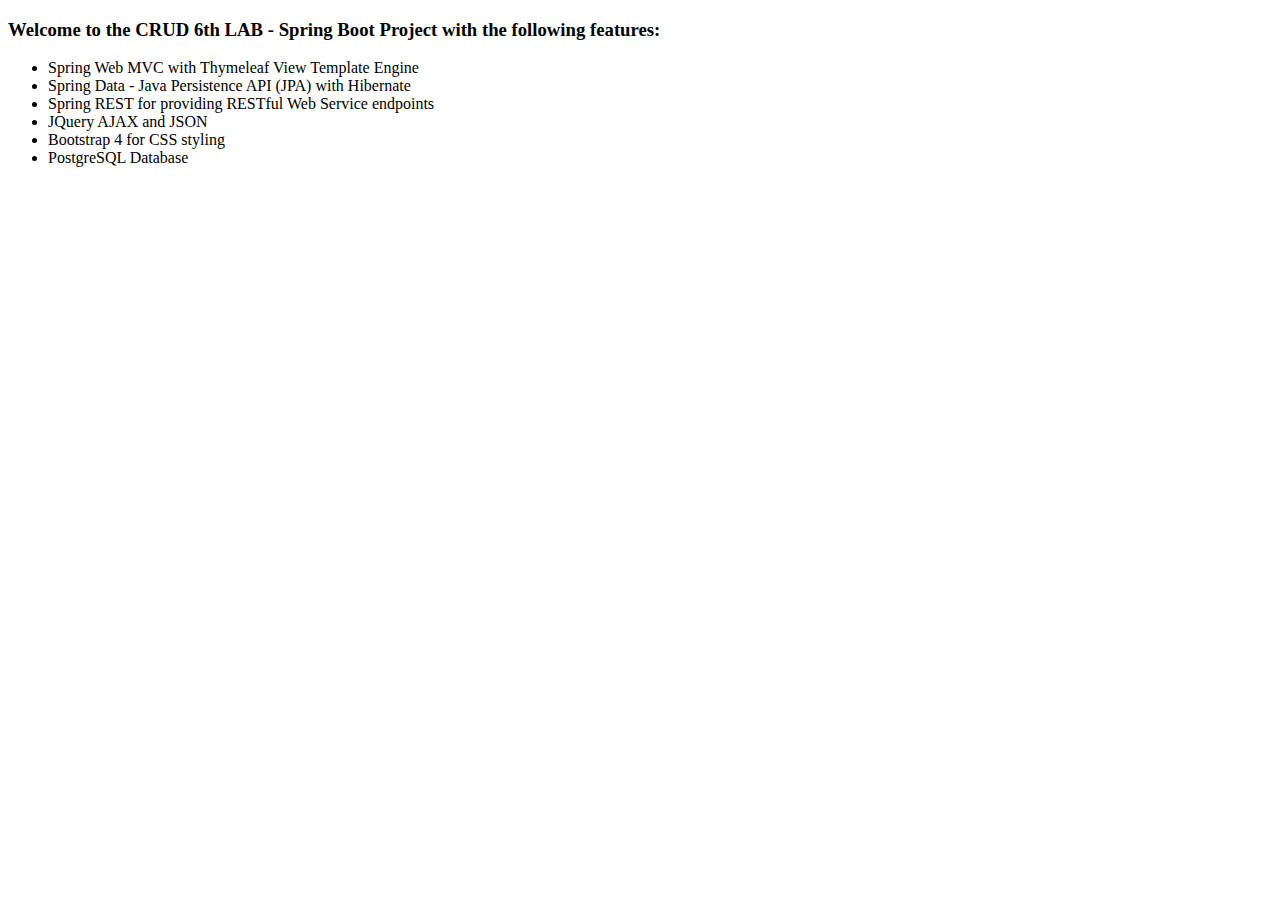
<file: src/main/resources/templates/index.html>
<!DOCTYPE html>
<html lang="en" xmlns:th="http://www.thymeleaf.org" xmlns:layout="http://www.ultraq.net.nz/thymeleaf/layout"
      layout:decorate="~{masterlayout}">
<head>
    <link rel="stylesheet" type="text/css" th:href="@{/css/homepage/index.css}" />
    <title>CRUDLAB - Spring Boot Project for a lab's assignment of CS425-SWE Course at MUM of August block of 2018</title>
</head>
<body>
<th:block layout:fragment="content">
    <h3>Welcome to the CRUD 6th LAB - Spring Boot Project with the following features:</h3>
    <ul>
        <li>Spring Web MVC with Thymeleaf View Template Engine</li>
        <li>Spring Data - Java Persistence API (JPA) with Hibernate</li>
        <li>Spring REST for providing RESTful Web Service endpoints</li>
        <li>JQuery AJAX and JSON</li>
        <li>Bootstrap 4 for CSS styling</li>
        <li>PostgreSQL Database</li>
    </ul>
</th:block>

<th:block layout:fragment="footer"></th:block>

</body>
</html>
</file>
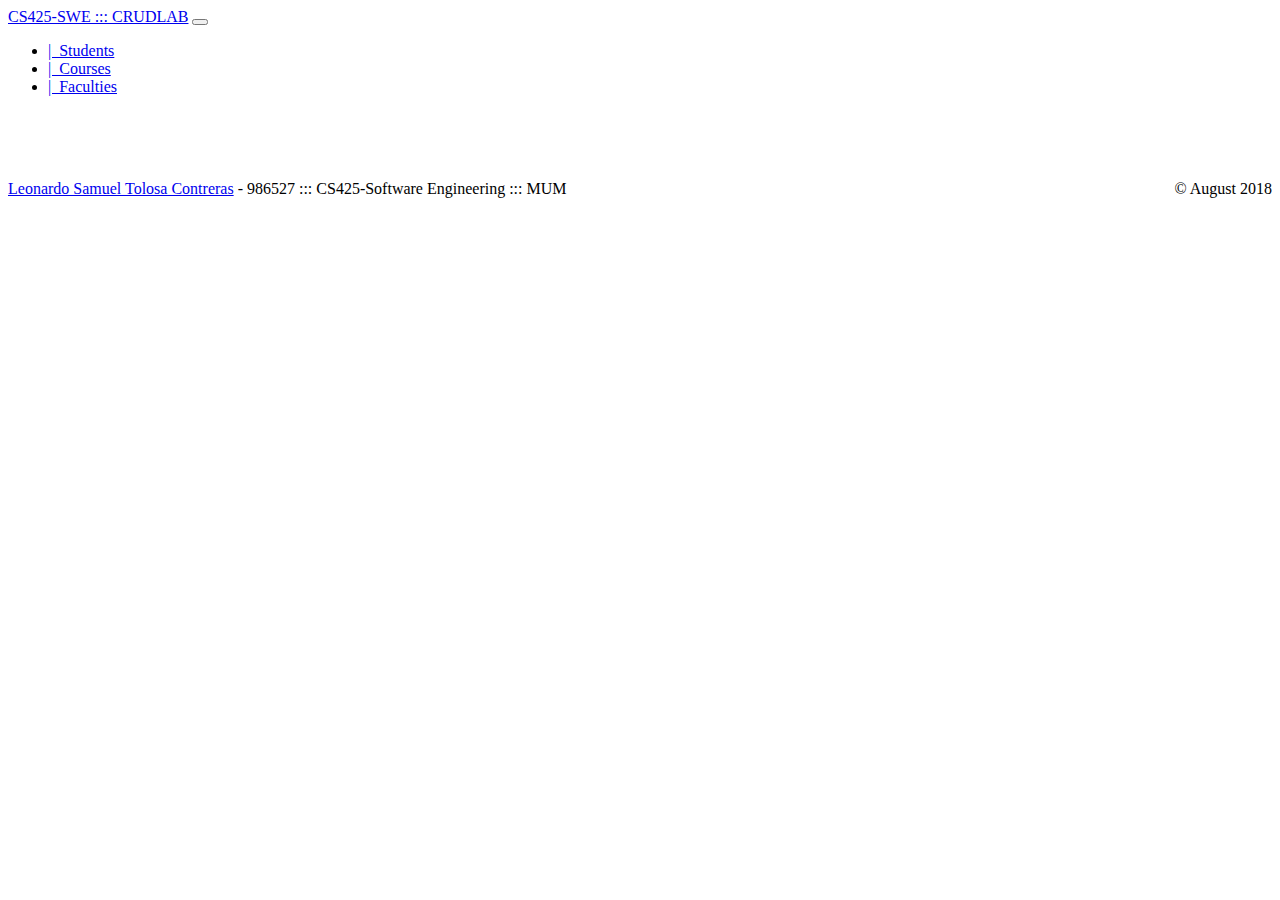
<file: src/main/resources/templates/masterlayout.html>
<!DOCTYPE html>
<html xmlns:th="http://www.thymeleaf.org"
      xmlns:layout="http://www.ultraq.net.nz/thymeleaf/layout">
<head>
    <meta charset="UTF-8">
    <meta name="viewport" content="width=device-width, initial-scale=1.0">
    <meta http-equiv="X-UA-Compatible" content="ie=edge">
    <meta name="description" content="CRUDLAB for lab's assignment of CS425-SWE Course at MUM">
    <meta name="author" content="Leonardo Samuel Tolosa Contreras">

    <link rel="icon" href="favicon.ico">

    <link rel="stylesheet" th:href="@{/css/bootstrap/bootstrap.css}" type="text/css"/>
    <link rel="stylesheet" th:href="@{/css/bootstrap/bootstrap-grid.css}" type="text/css"/>
    <link rel="stylesheet" th:href="@{/css/bootstrap/bootstrap-reboot.css}" type="text/css"/>
    <link rel="stylesheet" type="text/css" th:href="@{/css/masterlayout.css}"/>

</head>
<body>
<nav class="navbar navbar-expand-md navbar-dark bg-dark fixed-top">
    <a class="navbar-brand" href="/crudlab/home">CS425-SWE ::: CRUDLAB</a>
    <button class="navbar-toggler" type="button" data-toggle="collapse" data-target="#navbarsExampleDefault"
            aria-controls="navbarsExampleDefault" aria-expanded="false" aria-label="Toggle navigation">
        <span class="navbar-toggler-icon"></span>
    </button>

    <div class="collapse navbar-collapse" id="navbarsExampleDefault">
        <ul class="navbar-nav mr-auto">

            <li class="nav-item">
                <a class="nav-link" href="/crudlab/students">|&nbsp; Students</a>
            </li>

            <li class="nav-item">
                <a class="nav-link" href="/crudlab/courses">|&nbsp; Courses</a>
            </li>

            <li class="nav-item">
                <a class="nav-link" href="/crudlab/faculties">|&nbsp; Faculties</a>
            </li>
        </ul>

       <!-- <form class="form-inline my-2 my-lg-0">
            <input class="form-control mr-sm-2" type="text" placeholder="Search" aria-label="Search">
            <button class="btn btn-outline-success my-2 my-sm-0" type="submit">Search</button>
        </form>-->

    </div>

</nav>
<p>&nbsp;</p>
<p>&nbsp;</p>
<div class="container">
    <!--Thymeleaf placeholder for the page Content-->
    <th:block layout:fragment="content"></th:block>
    <!--End placeholder-->
</div>

<!--Thymeleaf placeholder for additional footer content-->
<th:block layout:fragment="footer"></th:block>
<!--End placeholder-->
<footer class="footer">
    <div class="container">
        <span class="text-muted"><a href="https://github.com/leonardo1227" title="Leonardo's Github Profile">Leonardo Samuel Tolosa Contreras</a> - 986527 ::: CS425-Software Engineering ::: MUM</span><span
            style="float:right;" class="text-muted">&copy August 2018</span>
    </div>
</footer>

<!-- Bootstrap core JavaScript
================================================== -->
<!-- Placed at the end of the document so the pages load faster -->
    <script th:src="@{/js/jquery/jquery-3.3.1.min.js}" type="text/javascript"></script>
    <script th:src="@{/js/bootstrap/bootstrap.js}" type="text/javascript"></script>
    <script th:src="@{/js/bootstrap/bootstrap.bundle.js}" type="text/javascript"></script>
    <script th:src="@{/js/popper.min.js}" type="text/javascript"></script>
</body>
</html>
</file>
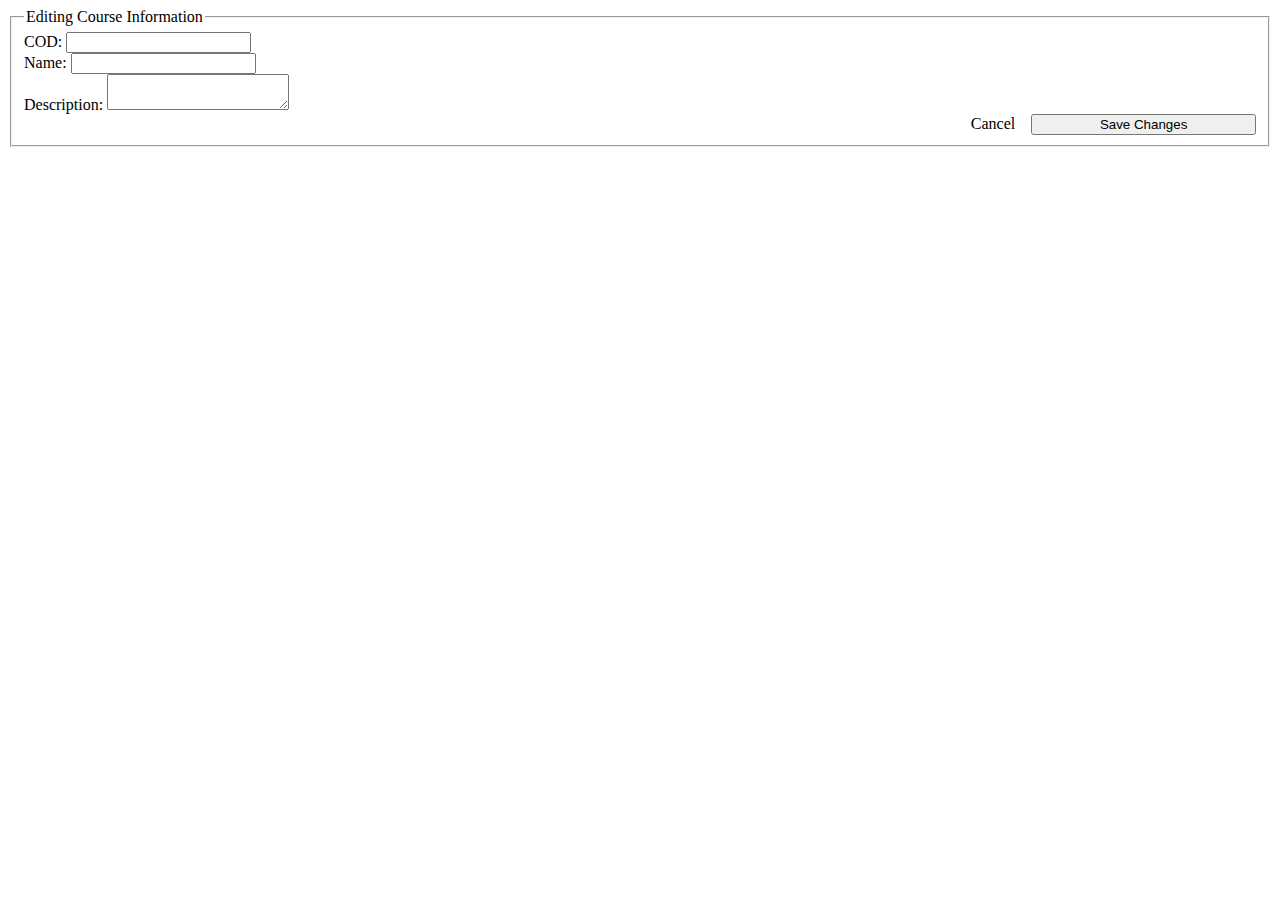
<file: src/main/resources/templates/course/edit.html>
<!DOCTYPE html>
<html lang="en" xmlns:th="http://www.thymeleaf.org"
      xmlns:layout="http://www.ultraq.net.nz/thymeleaf/layout"
      layout:decorate="~{masterlayout}">
<head>
    <link rel="stylesheet" type="text/css" th:href="@{/css/homepage/index.css}" />
    <title>CRUDLAB - EDITING COURSE INFORMATION</title>
</head>
<body>
    <th:block layout:fragment="content">
        <form id="courseEditInformationForm" method="post" th:action="@{'/crudlab/course/edit'}" th:object="${editingCourse}">
            <fieldset>
                <legend>Editing Course Information</legend>

                <input type="hidden" name="studentId" th:field="*{id}" />

                <div class="form-group">
                    <label for="codField">COD:</label>
                    <span th:if="${#fields.hasErrors('cod')}" th:errors="*{cod}" class="alert alert-danger"></span>
                    <input id="codField" name="codField" type="text" class="form-control" th:field="*{cod}"/>
                </div>

                <div class="form-group">
                    <label for="nameField">Name:</label>
                    <span th:if="${#fields.hasErrors('name')}" th:errors="*{name}" class="alert alert-danger"></span>
                    <input id="nameField" name="nameField" type="text" class="form-control" th:field="*{name}"/>
                </div>

                <div class="form-group">
                    <label for="descriptionField">Description:</label>
                    <span th:if="${#fields.hasErrors('description')}" th:errors="*{description}" class="alert alert-danger"></span>
                    <textarea id="descriptionField" name="descriptionField" class="form-control" th:field="*{description}"></textarea>
                </div>

                <div style="float:right">
                    <a th:href="@{'/crudlab/course/view/'+${editingCourse.id}}" class="btn btn-warning">Cancel</a>&nbsp;&nbsp;&nbsp;
                    <button id="btnSubmit" type="submit" class="btn btn-success" style="padding-left: 5em;padding-right: 5em;">Save Changes</button>
                </div>

            </fieldset>

        </form>
    </th:block>

    <th:block layout:fragment="footer"></th:block>

</body>
</html>
</file>
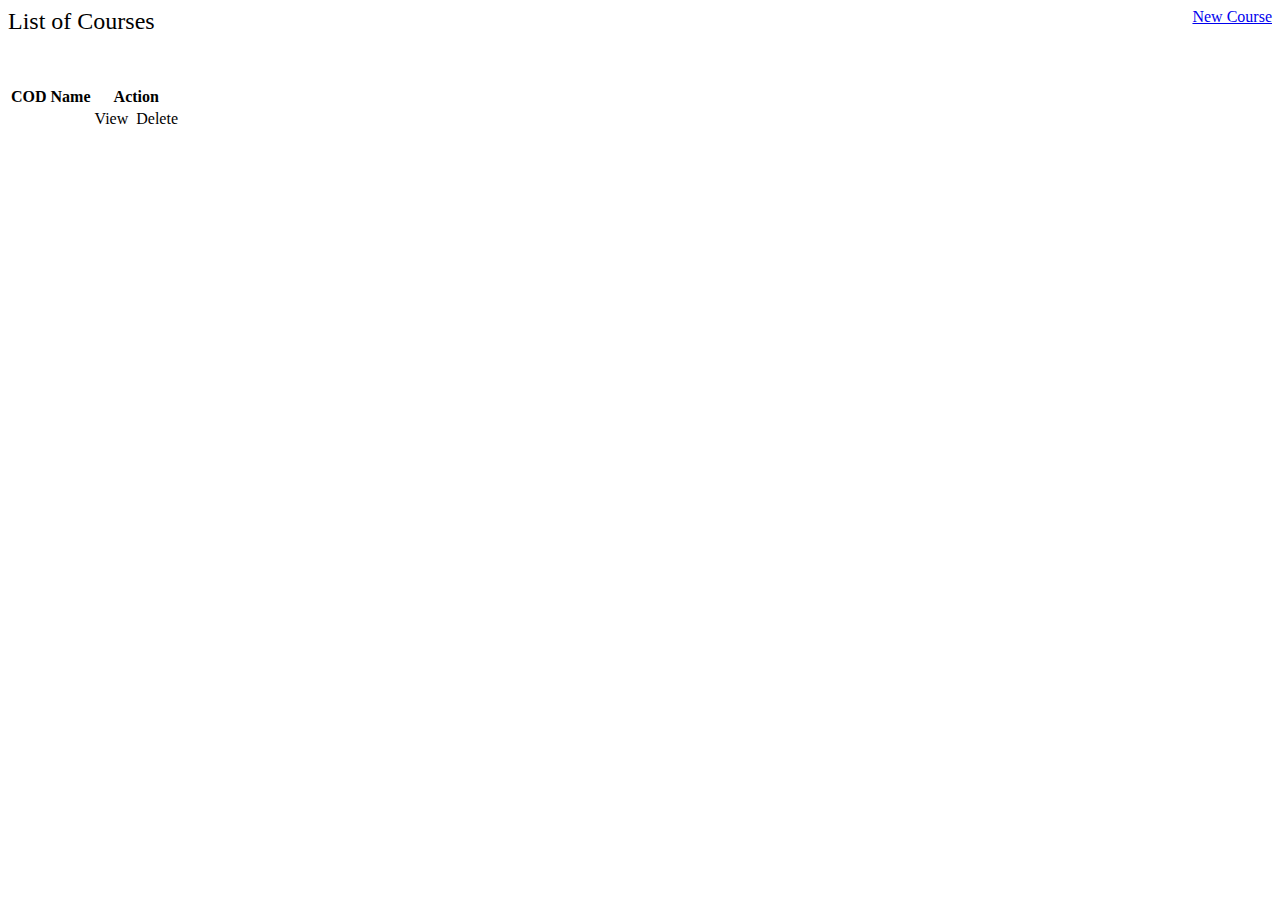
<file: src/main/resources/templates/course/list.html>
<!DOCTYPE html>
<html lang="en" xmlns:th="http://www.thymeleaf.org"
      xmlns:layout="http://www.ultraq.net.nz/thymeleaf/layout"
      layout:decorate="~{masterlayout}">
<head>
    <link rel="stylesheet" type="text/css" th:href="@{/css/homepage/index.css}" />
    <title>CRUDLAB - COURSES</title>
</head>
<body>
    <th:block layout:fragment="content">

        <div>
            <span style="font-size: 1.5em">List of Courses</span>
            <span style="float: right">
                <a class="btn btn-dark" href="/crudlab/course/new">New Course</a>
            </span>
        </div>

        <p>&nbsp;</p>

        <table class="table table-hover">
            <thead class="thead-dark">
                <tr>
                    <th scope="col">COD</th>
                    <th scope="col">Name</th>
                    <th scope="col">Action</th>
                </tr>
            </thead>
            <tbody>
                <tr th:each="c : ${courses}">
                    <td scope="row" th:text="${c.cod}"></td>
                    <td th:text="${c.name}"></td>
                    <td>
                        <a th:href="@{'/crudlab/course/view/'+${c.id}}" class="btn btn-info">View</a>&nbsp;
                        <a th:href="@{'/crudlab/course/delete/'+${c.id}}" class="btn btn-danger">Delete</a>
                    </td>
                </tr>
            </tbody>

        </table>

    </th:block>

    <th:block layout:fragment="footer"></th:block>

</body>
</html>
</file>
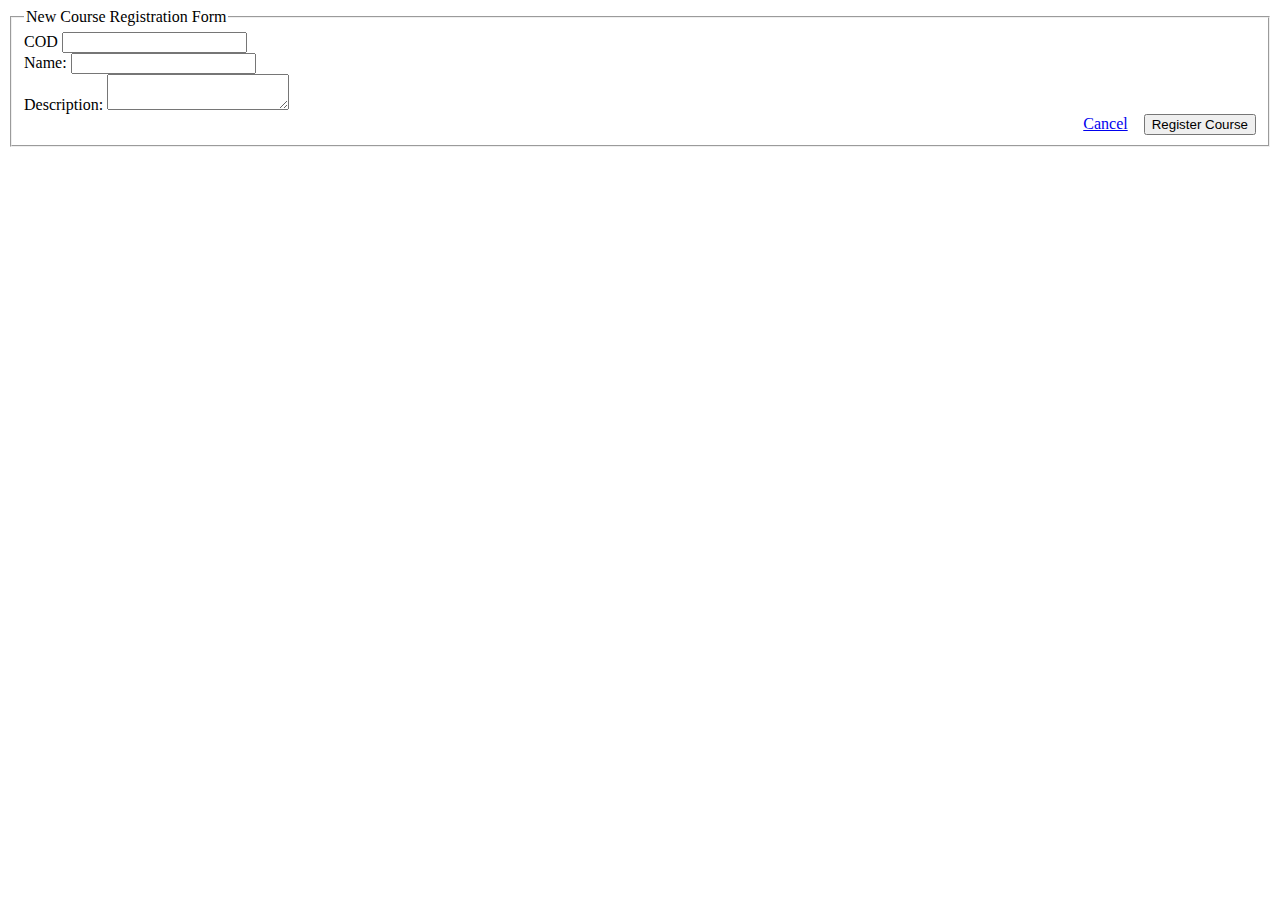
<file: src/main/resources/templates/course/new.html>
<!DOCTYPE html>
<html lang="en" xmlns:th="http://www.thymeleaf.org"
      xmlns:layout="http://www.ultraq.net.nz/thymeleaf/layout"
      layout:decorate="~{masterlayout}">
<head>
    <link rel="stylesheet" type="text/css" th:href="@{/css/homepage/index.css}" />
    <title>CRUDLAB - NEW COURSE REGISTRATION</title>
</head>
<body>
    <th:block layout:fragment="content">
        <form id="courseRegistrationForm" method="post" action="/crudlab/course/new" th:object="${newCourse}">
            <fieldset>
                <legend>New Course Registration Form</legend>


                <!--<div class="form-group" th:classappend="${#fields.hasErrors('cod')} ? 'has-error'">
                    <label for="codField">COD:</label>
                    <input id="codField" name="codField" type="text" class="form-control" th:field="*{cod}"/>
                    <span th:if="${#fields.hasErrors('cod')}" th:errors="*{cod}" class="help-block"></span>
                </div>-->

                <div class="form-group" th:classappend="${#fields.hasErrors('cod')} ? 'has-error'">
                    <label for="codField">COD</label>
                    <input type="text" class="form-control" id="codField" name="codField" th:field="*{cod}" />
                    <span th:if="${#fields.hasErrors('cod')}" th:errors="*{cod}" id="errorCOD" class="help-block"></span>
                </div>

                <div class="form-group">
                    <label for="nameField">Name:</label>
                    <span th:if="${#fields.hasErrors('name')}" th:errors="*{name}" class="alert alert-danger"></span>
                    <input id="nameField" name="nameField" type="text" class="form-control" th:field="*{name}"/>
                </div>

                <div class="form-group">
                    <label for="descriptionField">Description:</label>
                    <span th:if="${#fields.hasErrors('description')}" th:errors="*{description}" class="alert alert-danger"></span>
                    <textarea id="descriptionField" name="descriptionField" class="form-control" th:field="*{description}"></textarea>
                </div>

                <div style="float:right">
                    <a href="/crudlab/courses" class="btn btn-warning">Cancel</a>&nbsp;&nbsp;&nbsp;
                    <button id="btnSubmit" type="submit" class="btn btn-success">Register Course</button>
                </div>

            </fieldset>

        </form>
    </th:block>

    <th:block layout:fragment="footer"></th:block>

</body>
</html>
</file>
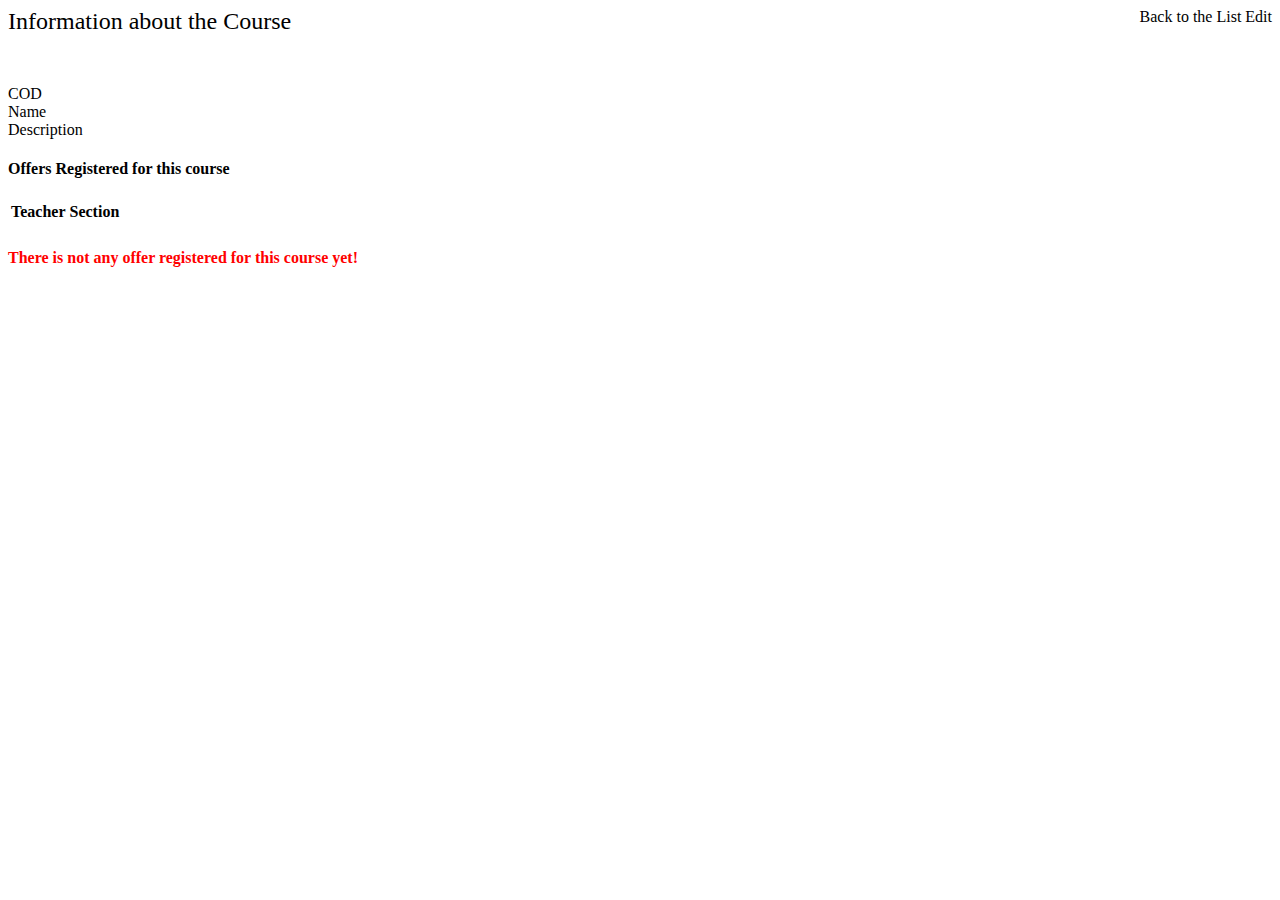
<file: src/main/resources/templates/course/view.html>
<!DOCTYPE html>
<html lang="en" xmlns:th="http://www.thymeleaf.org"
      xmlns:layout="http://www.ultraq.net.nz/thymeleaf/layout"
      layout:decorate="~{masterlayout}">
<head>
    <link rel="stylesheet" type="text/css" th:href="@{/css/homepage/index.css}"/>
    <title>CRUDLAB - COURSE VIEW INFORMATION</title>
</head>
<body>
<th:block layout:fragment="content">
    <form id="viewCourseInformationForm" th:object="${courseView}">
        <div>
            <span style="font-size: 1.5em">Information about the Course</span>
            <span style="float: right">
                <a class="btn btn-primary" th:href="@{'/crudlab/courses'}">Back to the List</a>
                <a class="btn btn-secondary" th:href="@{'/crudlab/course/edit/'+${courseView.id}}">Edit</a>
            </span>
        </div>

      <p>&nbsp;</p>

        <dl class="row">
            <dt class="col-sm-2">COD</dt>
            <dd class="col-sm-10" th:text="${courseView.cod}"></dd>

            <dt class="col-sm-2">Name</dt>
            <dd class="col-sm-10" th:text="${courseView.name}"></dd>

            <dt class="col-sm-2">Description</dt>
            <dd class="col-sm-10" th:text="${courseView.description}"></dd>
        </dl>

        <div th:if="${courseView.offers!=null&&courseView.offers.size()>0}">
            <h4 style="alignment: center">Offers Registered for this course</h4>
            <table class="table table-striped">
                <thead>
                    <tr>
                        <th scope="col">Teacher</th>
                        <th scope="col">Section</th>
                    </tr>
                </thead>
                <tbody>
                    <tr th:each="co : ${courseView.offers}">
                        <td th:text="${co.faculty.person.firstName}+' '+${co.faculty.person.middleName}+' '+${co.faculty.person.lastName}"></td>
                        <td th:text="${co.section}"></td>
                    </tr>
                </tbody>
            </table>
        </div>

        <div th:if="${courseView.offers==null||courseView.offers.size()==0}">
            <h4 style="color:red">There is not any offer registered for this course yet!</h4>
        </div>

    </form>
</th:block>

<th:block layout:fragment="footer"></th:block>

</body>
</html>
</file>
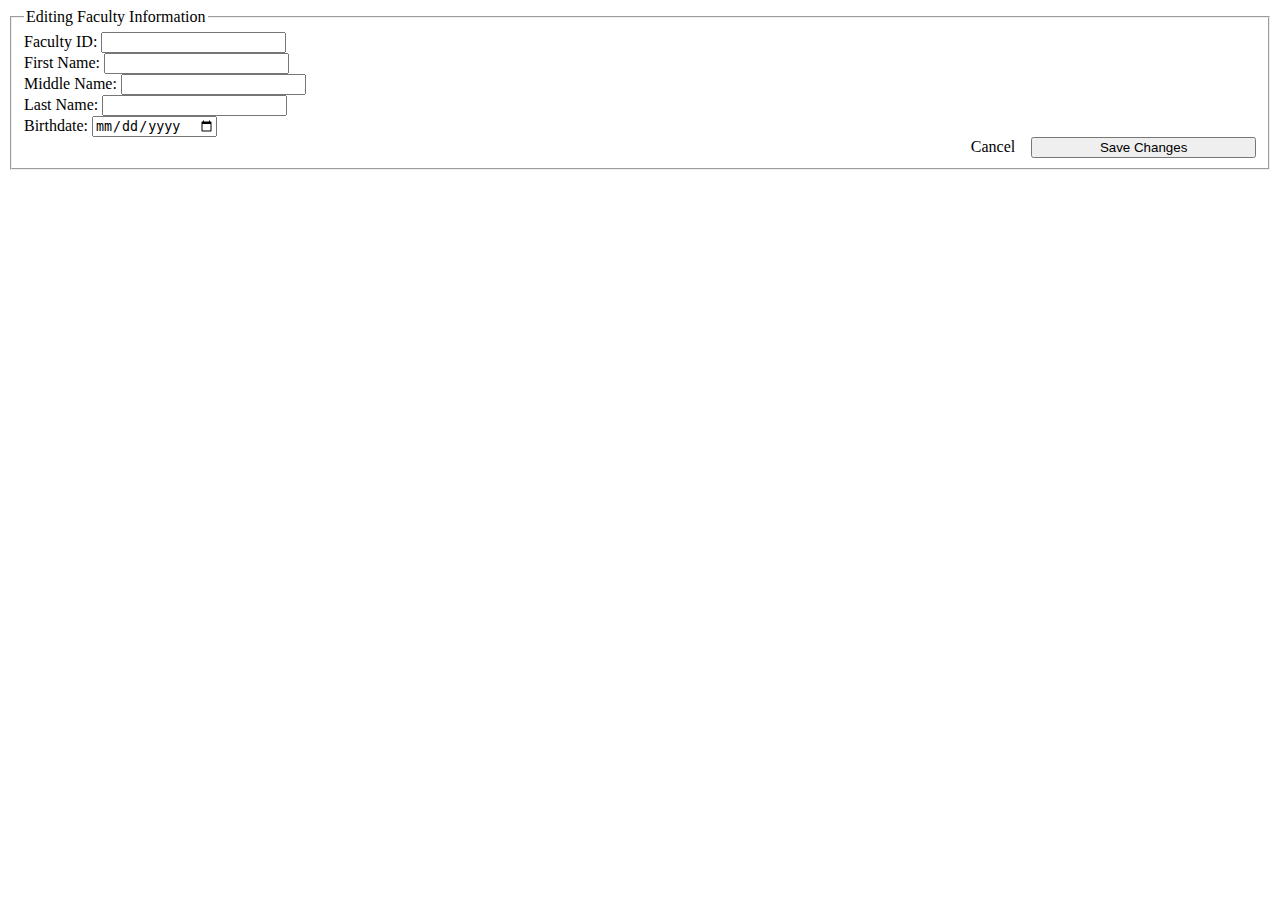
<file: src/main/resources/templates/faculty/edit.html>
<!DOCTYPE html>
<html lang="en" xmlns:th="http://www.thymeleaf.org"
      xmlns:layout="http://www.ultraq.net.nz/thymeleaf/layout"
      layout:decorate="~{masterlayout}">
<head>
    <link rel="stylesheet" type="text/css" th:href="@{/css/homepage/index.css}"/>
    <title>CRUDLAB - EDITING FACULTY INFORMATION</title>
</head>
<body>
<th:block layout:fragment="content">
    <form id="facultyEditInformationForm" method="post" th:action="@{'/crudlab/faculty/edit'}"
          th:object="${editingFaculty}">
        <fieldset>
            <legend>Editing Faculty Information</legend>

            <input type="hidden" name="facultyId" th:field="*{id}"/>

            <div class="form-group">
                <label for="facultyIdField">Faculty ID:</label>
                <span th:if="${#fields.hasErrors('facultyId')}" th:errors="*{facultyId}"
                      class="alert alert-danger"></span>
                <input id="facultyIdField" name="facultyIdField" type="text" class="form-control"
                       th:field="*{facultyId}"/>
            </div>

            <div class="form-group">
                <label for="firstNameField">First Name:</label>
                <span th:if="${#fields.hasErrors('person.firstName')}" th:errors="*{person.firstName}"
                      class="alert alert-danger"></span>
                <input id="firstNameField" name="firstNameField" type="text" class="form-control"
                       th:field="*{person.firstName}"/>
            </div>

            <div class="form-group">
                <label for="middleNameField">Middle Name:</label>
                <input id="middleNameField" name="middleNameField" type="text" class="form-control"
                       th:field="*{person.middleName}"/>
            </div>

            <div class="form-group">
                <label for="lastNameField">Last Name:</label>
                <span th:if="${#fields.hasErrors('person.lastName')}" th:errors="*{person.lastName}"
                      class="alert alert-danger"></span>
                <input id="lastNameField" name="lastNameField" type="text" class="form-control"
                       th:field="*{person.lastName}"/>
            </div>

            <div class="form-group">
                <label for="birthdateField">Birthdate:</label>
                <span th:if="${#fields.hasErrors('person.birthdate')}" th:errors="*{person.birthdate}"
                      class="alert alert-danger"></span>
                <input id="birthdateField" name="birthdateField" class="form-control" type="date"
                       th:field="*{person.birthdate}"/>
            </div>

            <div style="float:right">
                <a th:href="@{'/crudlab/faculty/view/'+${editingFaculty.id}}" class="btn btn-warning">Cancel</a>&nbsp;&nbsp;&nbsp;
                <button id="btnSubmit" type="submit" class="btn btn-success"
                        style="padding-left: 5em;padding-right: 5em;">Save Changes
                </button>
            </div>

        </fieldset>

    </form>
</th:block>

<th:block layout:fragment="footer"></th:block>

</body>
</html>
</file>
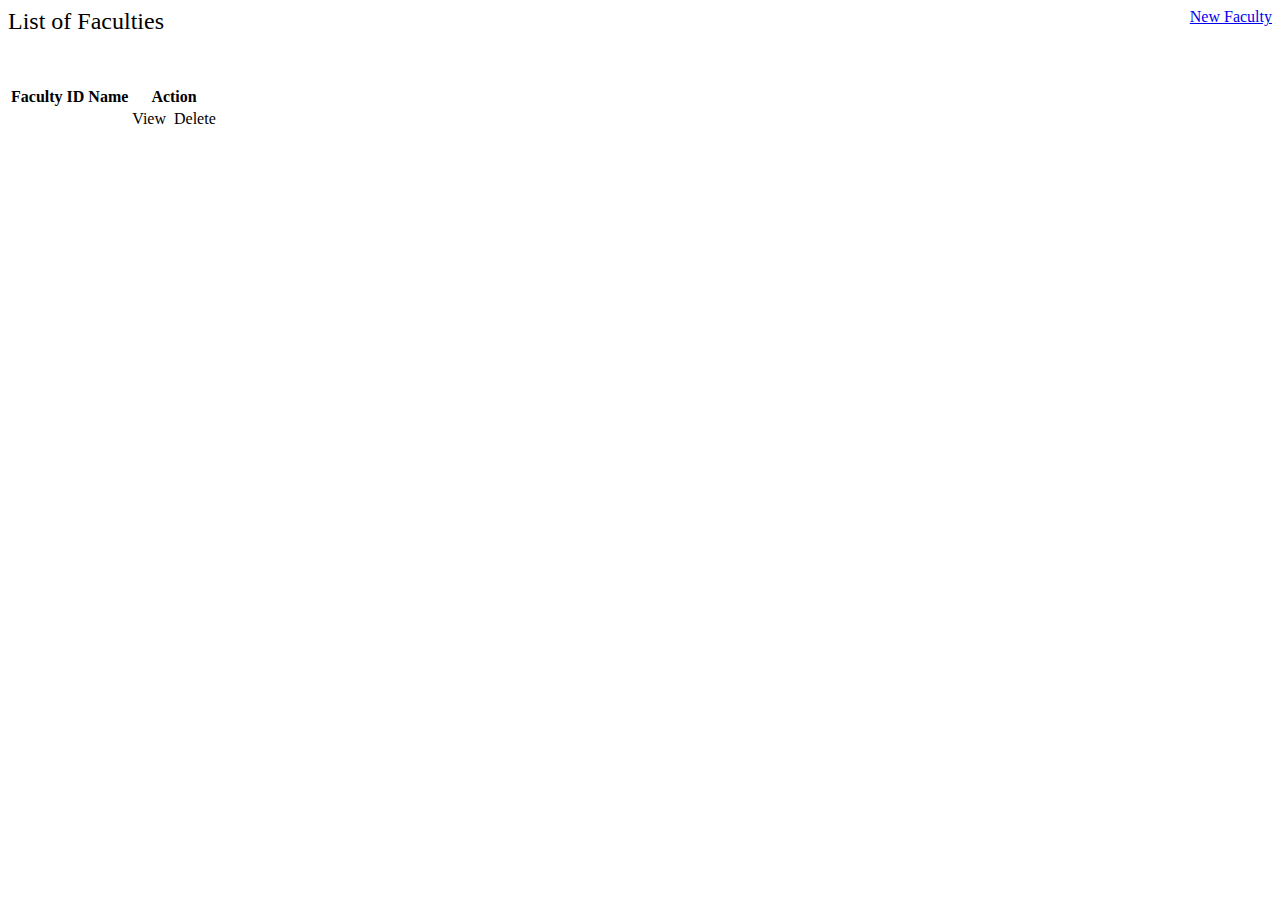
<file: src/main/resources/templates/faculty/list.html>
<!DOCTYPE html>
<html lang="en" xmlns:th="http://www.thymeleaf.org"
      xmlns:layout="http://www.ultraq.net.nz/thymeleaf/layout"
      layout:decorate="~{masterlayout}">
<head>
    <link rel="stylesheet" type="text/css" th:href="@{/css/homepage/index.css}" />
    <title>CRUDLAB - FACULTIES</title>
</head>
<body>
    <th:block layout:fragment="content">

        <div>
            <span style="font-size: 1.5em">List of Faculties</span>
            <span style="float: right">
                <a class="btn btn-dark" href="/crudlab/faculty/new">New Faculty</a>
            </span>
        </div>

        <p>&nbsp;</p>

        <table class="table table-hover">
            <thead class="thead-dark">
                <tr>
                    <th scope="col">Faculty ID</th>
                    <th scope="col">Name</th>
                    <th scope="col">Action</th>
                </tr>
            </thead>
            <tbody>
                <tr th:each="f : ${faculties}">
                    <td scope="row" th:text="${f.facultyId}"></td>
                    <td th:text="${f.person.firstName}+' '+${f.person.middleName}+' '+${f.person.lastName}"></td>
                    <td>
                        <a th:href="@{'/crudlab/faculty/view/'+${f.id}}" class="btn btn-info">View</a>&nbsp;
                        <a th:href="@{'/crudlab/faculty/delete/'+${f.id}}" class="btn btn-danger">Delete</a>
                    </td>
                </tr>
            </tbody>

        </table>

    </th:block>

    <th:block layout:fragment="footer"></th:block>

</body>
</html>
</file>
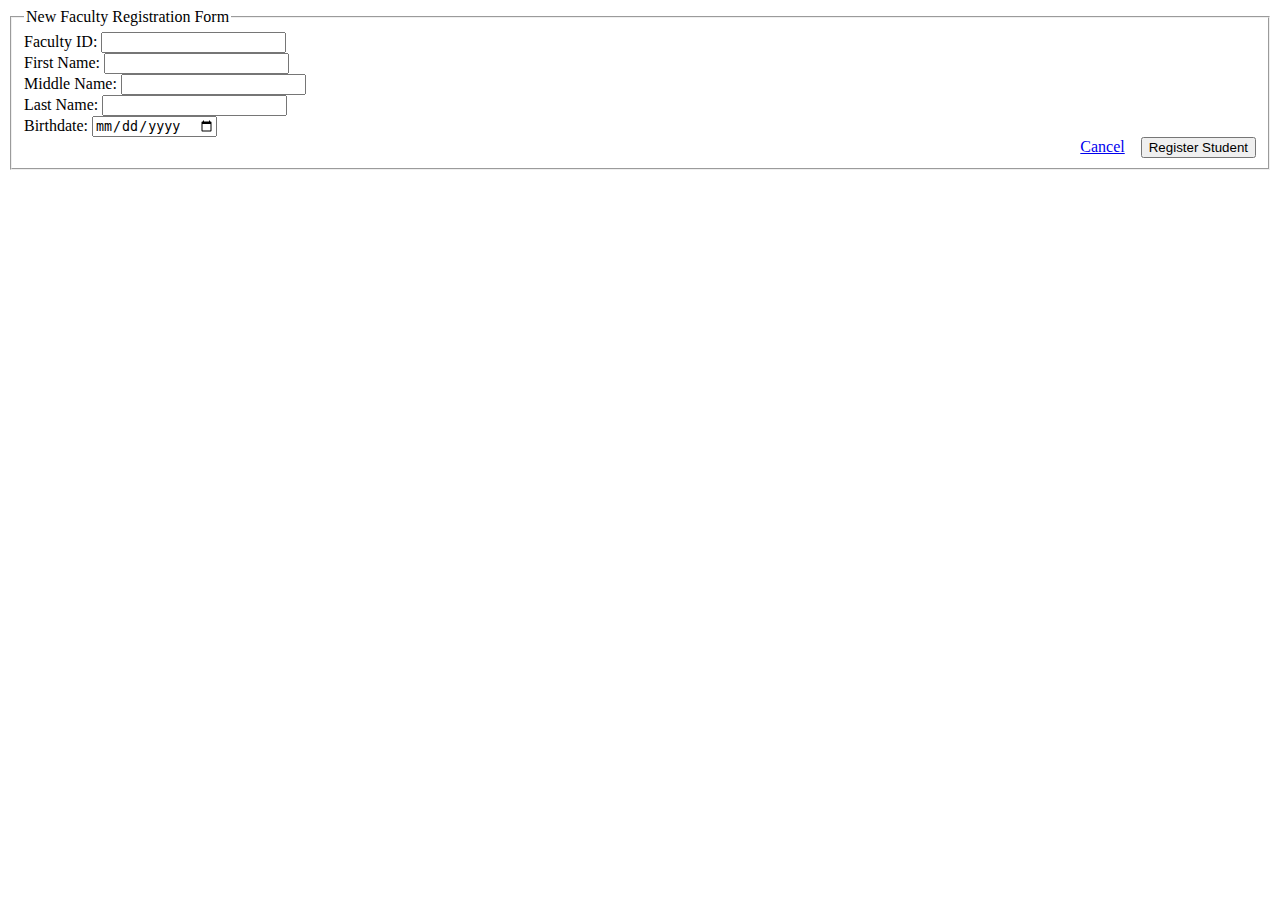
<file: src/main/resources/templates/faculty/new.html>
<!DOCTYPE html>
<html lang="en" xmlns:th="http://www.thymeleaf.org"
      xmlns:layout="http://www.ultraq.net.nz/thymeleaf/layout"
      layout:decorate="~{masterlayout}">
<head>
    <link rel="stylesheet" type="text/css" th:href="@{/css/homepage/index.css}" />
    <title>CRUDLAB - NEW FACULTY REGISTRATION</title>
</head>
<body>
    <th:block layout:fragment="content">
        <form id="facultyRegistrationForm" method="post" action="/crudlab/faculty/new" th:object="${newFaculty}">
            <fieldset>
                <legend>New Faculty Registration Form</legend>


                <div class="form-group">
                    <label for="facultyIdField">Faculty ID:</label>
                    <span th:if="${#fields.hasErrors('facultyId')}" th:errors="*{facultyId}" class="alert alert-danger"></span>
                    <input id="facultyIdField" name="facultyIdField" type="text" class="form-control" th:field="*{facultyId}"/>
                </div>

                <div class="form-group">
                    <label for="firstNameField">First Name:</label>
                    <span th:if="${#fields.hasErrors('person.firstName')}" th:errors="*{person.firstName}" class="alert alert-danger"></span>
                    <input id="firstNameField" name="firstNameField" type="text" class="form-control" th:field="*{person.firstName}"/>
                </div>

                <div class="form-group">
                    <label for="middleNameField">Middle Name:</label>
                    <input id="middleNameField" name="middleNameField" type="text" class="form-control" th:field="*{person.middleName}"/>
                </div>

                <div class="form-group">
                    <label for="lastNameField">Last Name:</label>
                    <span th:if="${#fields.hasErrors('person.lastName')}" th:errors="*{person.lastName}" class="alert alert-danger"></span>
                    <input id="lastNameField" name="lastNameField" type="text" class="form-control" th:field="*{person.lastName}"/>
                </div>

                <div class="form-group">
                    <label for="birthdateField">Birthdate:</label>
                    <span th:if="${#fields.hasErrors('person.birthdate')}" th:errors="*{person.birthdate}" class="alert alert-danger"></span>
                    <input id="birthdateField" name="birthdateField" class="form-control" type="date" th:field="*{person.birthdate}"/>
                </div>

                <div style="float:right">
                    <a href="/crudlab/faculties" class="btn btn-warning">Cancel</a>&nbsp;&nbsp;&nbsp;
                    <button id="btnSubmit" type="submit" class="btn btn-success">Register Student</button>
                </div>

            </fieldset>

        </form>
    </th:block>

    <th:block layout:fragment="footer"></th:block>

</body>
</html>
</file>
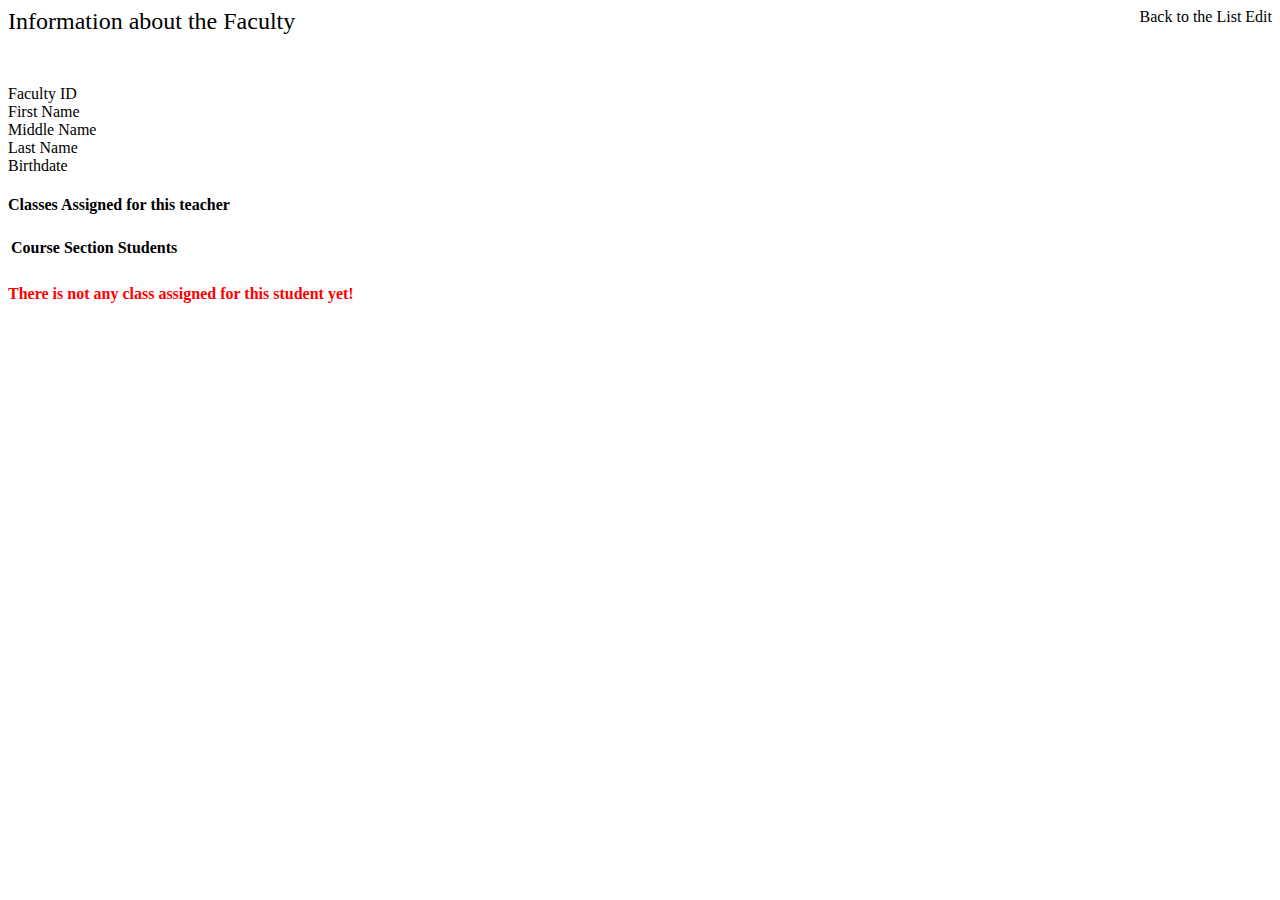
<file: src/main/resources/templates/faculty/view.html>
<!DOCTYPE html>
<html lang="en" xmlns:th="http://www.thymeleaf.org"
      xmlns:layout="http://www.ultraq.net.nz/thymeleaf/layout"
      layout:decorate="~{masterlayout}">
<head>
    <link rel="stylesheet" type="text/css" th:href="@{/css/homepage/index.css}"/>
    <title>CRUDLAB - FACULTY VIEW INFORMATION</title>
</head>
<body>
<th:block layout:fragment="content">
    <form id="viewFacultyInformationForm" th:object="${viewingFaculty}">
        <div>
            <span style="font-size: 1.5em">Information about the Faculty</span>
            <span style="float: right">
                <a class="btn btn-primary" th:href="@{'/crudlab/faculties'}">Back to the List</a>
                <a class="btn btn-secondary" th:href="@{'/crudlab/faculty/edit/'+${viewingFaculty.id}}">Edit</a>
            </span>
        </div>

      <p>&nbsp;</p>

        <dl class="row">
            <dt class="col-sm-2">Faculty ID</dt>
            <dd class="col-sm-10" th:text="${viewingFaculty.facultyId}"></dd>

            <dt class="col-sm-2">First Name</dt>
            <dd class="col-sm-10" th:text="${viewingFaculty.person.firstName}"></dd>

            <dt class="col-sm-2">Middle Name</dt>
            <dd class="col-sm-10" th:text="${viewingFaculty.person.middleName}"></dd>

            <dt class="col-sm-2">Last Name</dt>
            <dd class="col-sm-10" th:text="${viewingFaculty.person.lastName}"></dd>

            <dt class="col-sm-2">Birthdate</dt>
            <dd class="col-sm-10" th:text="${viewingFaculty.person.birthdate}"></dd>
        </dl>

        <div th:if="${viewingFaculty.courseOffers!=null&&viewingFaculty.courseOffers.size()>0}">
            <h4 style="alignment: center">Classes Assigned for this teacher</h4>
            <table class="table table-striped">
                <thead>
                    <tr>
                        <th scope="col">Course</th>
                        <th scope="col">Section</th>
                        <th scope="col">Students</th>
                    </tr>
                </thead>
                <tbody>
                    <tr th:each="c : ${viewingFaculty.courseOffers}">
                        <td th:text="${c.course.cod}+'-'+${c.course.name}"></td>
                        <td th:text="${c.section}"></td>
                        <td th:text="${c.attendances.size()}"></td>
                    </tr>
                </tbody>
            </table>
        </div>

        <div th:if="${viewingFaculty.courseOffers==null||viewingFaculty.courseOffers.size()==0}">
            <h4 style="color:red">There is not any class assigned for this student yet!</h4>
        </div>

    </form>
</th:block>

<th:block layout:fragment="footer"></th:block>

</body>
</html>
</file>
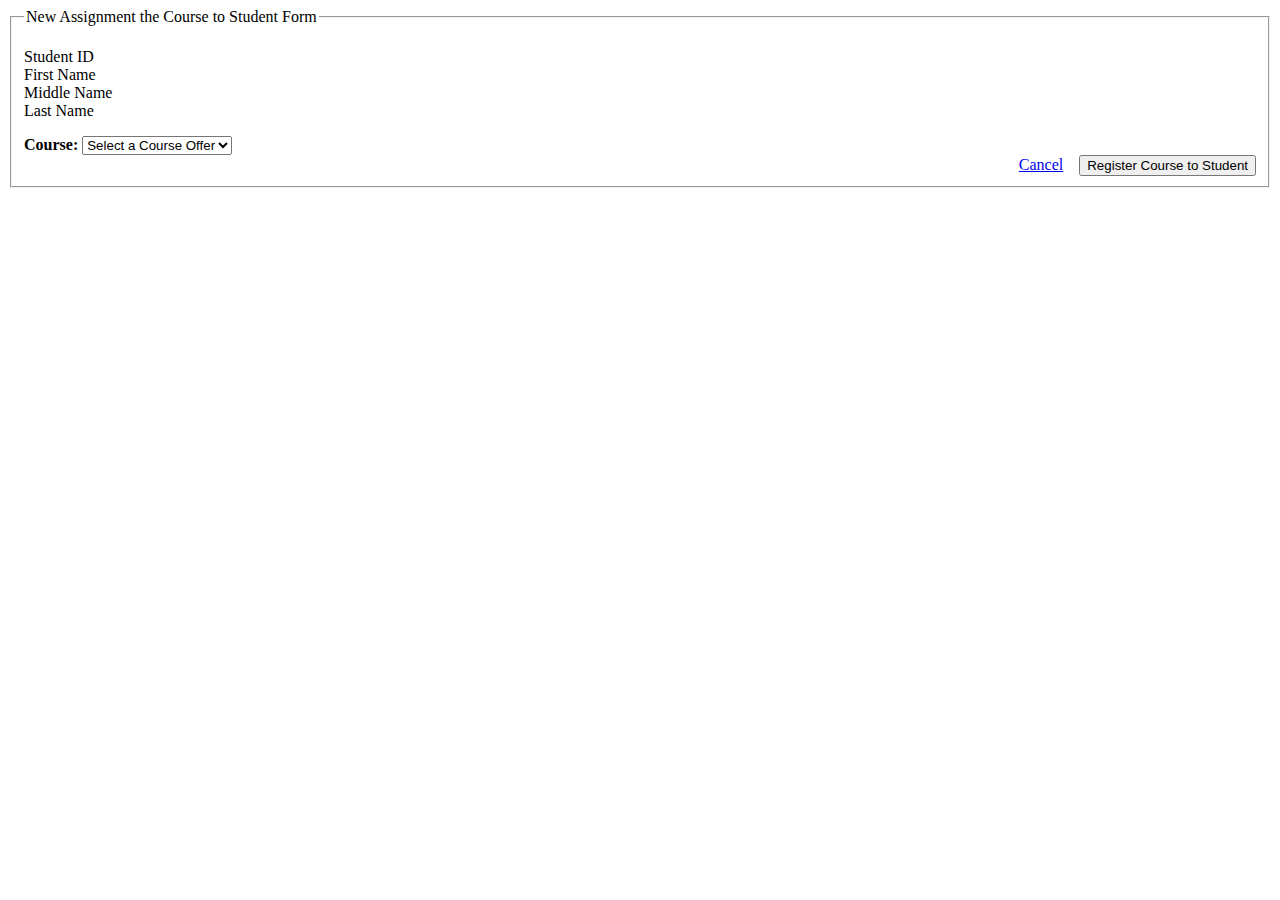
<file: src/main/resources/templates/student-course-assignament/new.html>
<!DOCTYPE html>
<html lang="en" xmlns:th="http://www.thymeleaf.org"
      xmlns:layout="http://www.ultraq.net.nz/thymeleaf/layout"
      layout:decorate="~{masterlayout}">
<head>
    <link rel="stylesheet" type="text/css" th:href="@{/css/homepage/index.css}" />
    <title>CRUDLAB - ASSIGNMENT THE COURSE TO STUDENT</title>
</head>
<body>
    <th:block layout:fragment="content">
        <form id="studentRegistrationForm" method="post" action="/crudlab/student-class-assginament/new" th:object="${newStudentAttendance}">
            <fieldset>
                <legend>New Assignment the Course to Student Form</legend>

                <input type="hidden" name="studentId" th:field="*{student.id}" />

                <dl class="row">
                    <dt class="col-sm-2">Student ID</dt>
                    <dd class="col-sm-10" th:text="*{student.studentId}"></dd>

                    <dt class="col-sm-2">First Name</dt>
                    <dd class="col-sm-10" th:text="*{student.person.firstName}"></dd>

                    <dt class="col-sm-2">Middle Name</dt>
                    <dd class="col-sm-10" th:text="*{student.person.middleName}"></dd>

                    <dt class="col-sm-2">Last Name</dt>
                    <dd class="col-sm-10" th:text="*{student.person.lastName}"></dd>
                </dl>


                <div class="form-group">
                    <label for="courseField" style="font-weight: bold">Course:</label>
                    <select th:field="*{courseOffer.id}" id="courseField" name="courseField" class="form-control">
                        <option value="null" selected>Select a Course Offer</option>
                        <option th:each="co : ${courseOffers}" th:value="${co.id}" th:text="${co.course.cod}+'-'+${co.course.name}+' - '+${co.section}+' - '+${co.faculty.person.firstName}+' '+${co.faculty.person.lastName}"></option>
                    </select>
                </div>



                <div style="float:right">
                    <a href="/crudlab/students" class="btn btn-warning">Cancel</a>&nbsp;&nbsp;&nbsp;
                    <button id="btnSubmit" type="submit" class="btn btn-success">Register Course to Student</button>
                </div>

            </fieldset>

        </form>
    </th:block>

    <th:block layout:fragment="footer"></th:block>

</body>
</html>
</file>
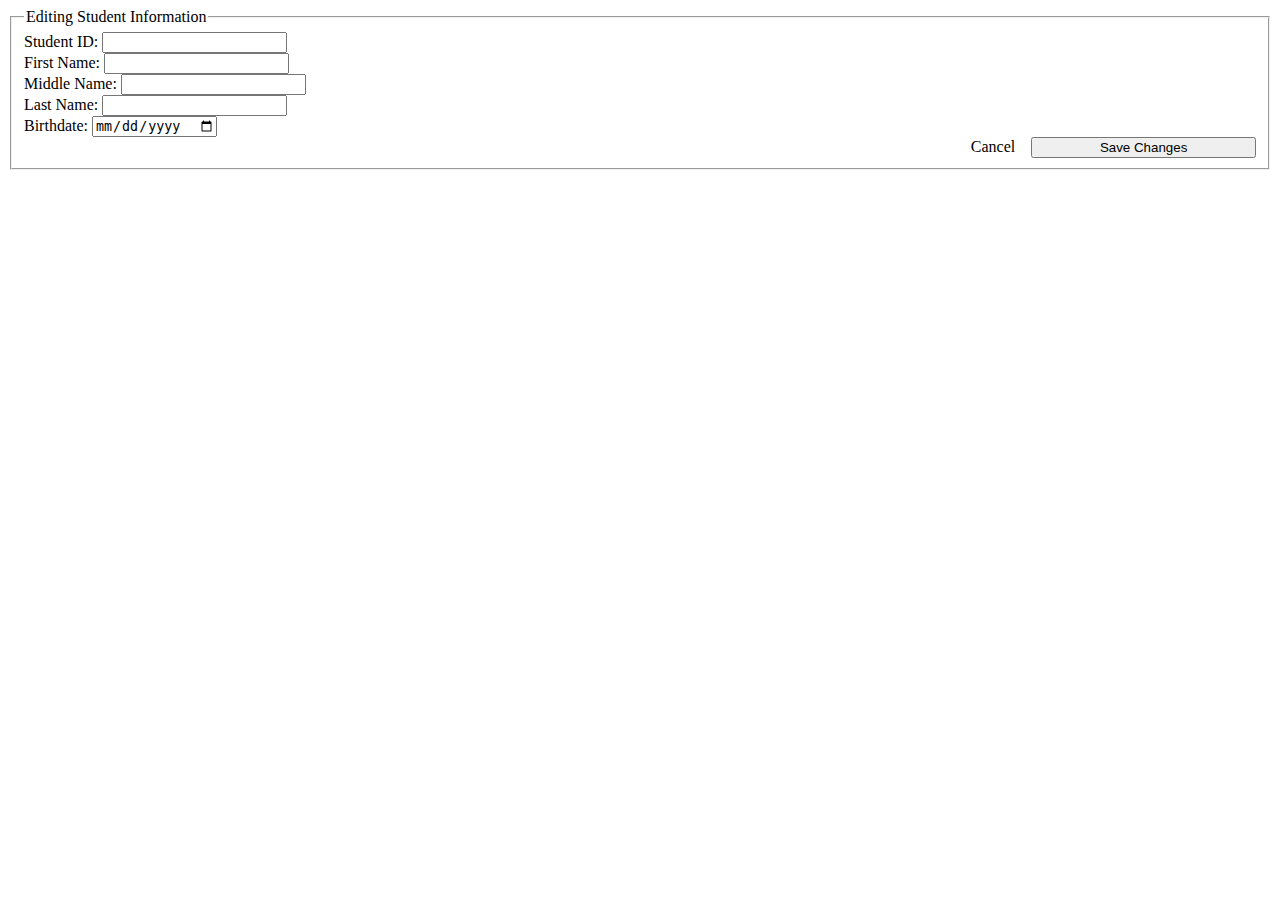
<file: src/main/resources/templates/student/edit.html>
<!DOCTYPE html>
<html lang="en" xmlns:th="http://www.thymeleaf.org"
      xmlns:layout="http://www.ultraq.net.nz/thymeleaf/layout"
      layout:decorate="~{masterlayout}">
<head>
    <link rel="stylesheet" type="text/css" th:href="@{/css/homepage/index.css}" />
    <title>CRUDLAB - EDITING STUDENT INFORMATION</title>
</head>
<body>
    <th:block layout:fragment="content">
        <form id="studentEditInformationForm" method="post" th:action="@{'/crudlab/student/edit'}" th:object="${editingStudent}">
            <fieldset>
                <legend>Editing Student Information</legend>

                <input type="hidden" name="studentId" th:field="*{id}" />

                <div class="form-group">
                    <label for="studentIdField">Student ID:</label>
                    <span th:if="${#fields.hasErrors('studentId')}" th:errors="*{studentId}" class="alert alert-danger"></span>
                    <input id="studentIdField" name="studentIdField" type="text" class="form-control" th:field="*{studentId}"/>
                </div>

                <div class="form-group">
                    <label for="firstNameField">First Name:</label>
                    <span th:if="${#fields.hasErrors('person.firstName')}" th:errors="*{person.firstName}" class="alert alert-danger"></span>
                    <input id="firstNameField" name="firstNameField" type="text" class="form-control" th:field="*{person.firstName}"/>
                </div>

                <div class="form-group">
                    <label for="middleNameField">Middle Name:</label>
                    <input id="middleNameField" name="middleNameField" type="text" class="form-control" th:field="*{person.middleName}"/>
                </div>

                <div class="form-group">
                    <label for="lastNameField">Last Name:</label>
                    <span th:if="${#fields.hasErrors('person.lastName')}" th:errors="*{person.lastName}" class="alert alert-danger"></span>
                    <input id="lastNameField" name="lastNameField" type="text" class="form-control" th:field="*{person.lastName}"/>
                </div>

                <div class="form-group">
                    <label for="birthdateField">Birthdate:</label>
                    <span th:if="${#fields.hasErrors('person.birthdate')}" th:errors="*{person.birthdate}" class="alert alert-danger"></span>
                    <input id="birthdateField" name="birthdateField" class="form-control" type="date" th:field="*{person.birthdate}"/>
                </div>

                <div style="float:right">
                    <a th:href="@{'/crudlab/student/view/'+${editingStudent.id}}" class="btn btn-warning">Cancel</a>&nbsp;&nbsp;&nbsp;
                    <button id="btnSubmit" type="submit" class="btn btn-success" style="padding-left: 5em;padding-right: 5em;">Save Changes</button>
                </div>

            </fieldset>

        </form>
    </th:block>

    <th:block layout:fragment="footer"></th:block>

</body>
</html>
</file>
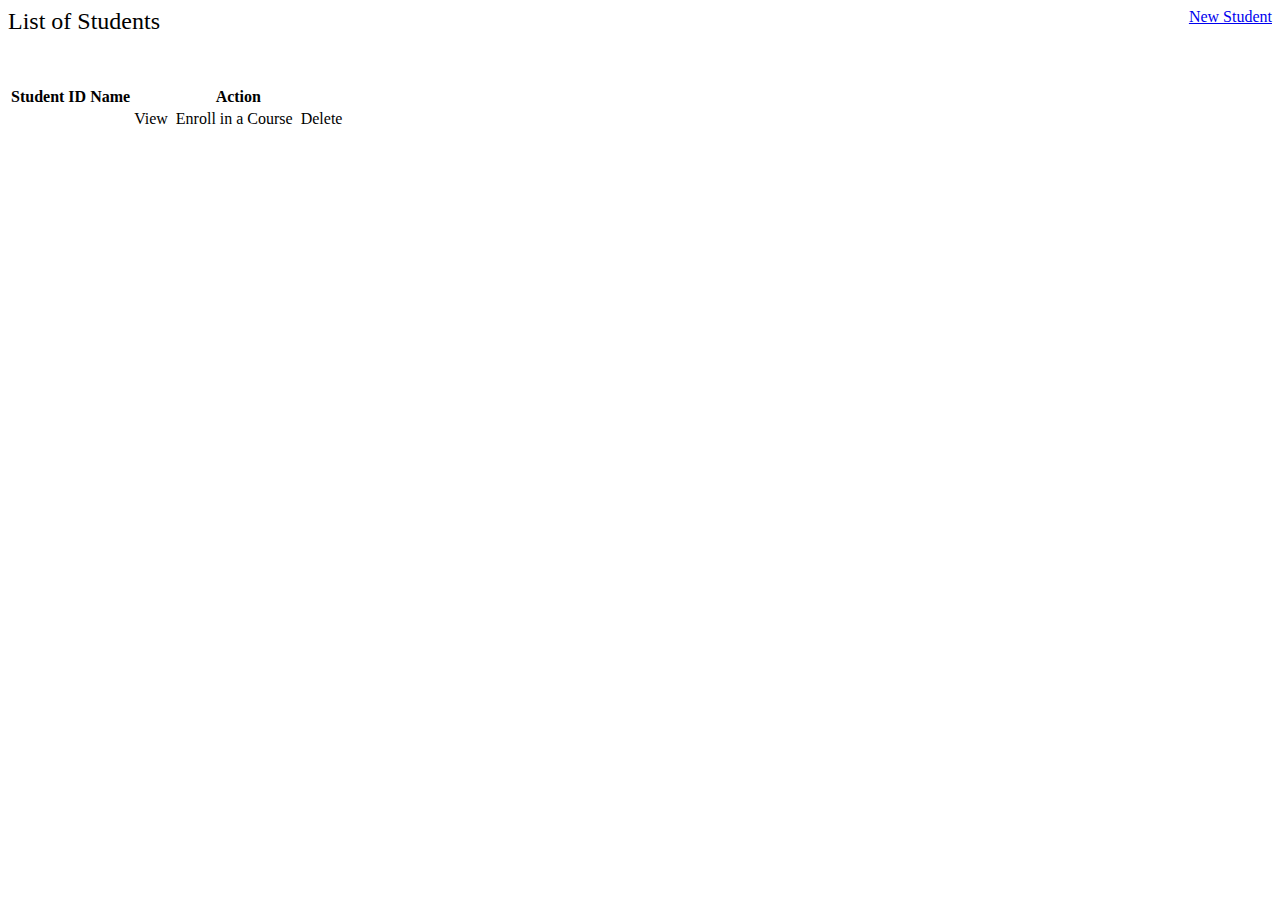
<file: src/main/resources/templates/student/list.html>
<!DOCTYPE html>
<html lang="en" xmlns:th="http://www.thymeleaf.org"
      xmlns:layout="http://www.ultraq.net.nz/thymeleaf/layout"
      layout:decorate="~{masterlayout}">
<head>
    <link rel="stylesheet" type="text/css" th:href="@{/css/homepage/index.css}" />
    <title>CRUDLAB - STUDENTS</title>
</head>
<body>
    <th:block layout:fragment="content">

        <div>
            <span style="font-size: 1.5em">List of Students</span>
            <span style="float: right">
                <a class="btn btn-dark" href="/crudlab/student/new">New Student</a>
            </span>
        </div>

        <p>&nbsp;</p>

        <table class="table table-hover">
            <thead class="thead-dark">
                <tr>
                    <th scope="col" style="text-align: center">Student ID</th>
                    <th scope="col" style="text-align: center">Name</th>
                    <th scope="col" style="text-align: center">Action</th>
                </tr>
            </thead>
            <tbody>
                <tr th:each="s : ${students}">
                    <td scope="row" th:text="${s.studentId}" style="text-align: center"></td>
                    <td th:text="${s.person.firstName}+' '+${s.person.middleName}+' '+${s.person.lastName}"></td>
                    <td style="text-align: center">
                        <a th:href="@{'/crudlab/student/view/'+${s.id}}" class="btn btn-info">View</a>&nbsp;
                        <a th:href="@{'/crudlab/student-course-assignament/new/'+${s.id}}" class="btn btn-secondary">Enroll in a Course</a>&nbsp;
                        <a th:href="@{'/crudlab/student/delete/'+${s.id}}" class="btn btn-danger">Delete</a>
                    </td>
                </tr>
            </tbody>

        </table>

    </th:block>

    <th:block layout:fragment="footer"></th:block>

</body>
</html>
</file>
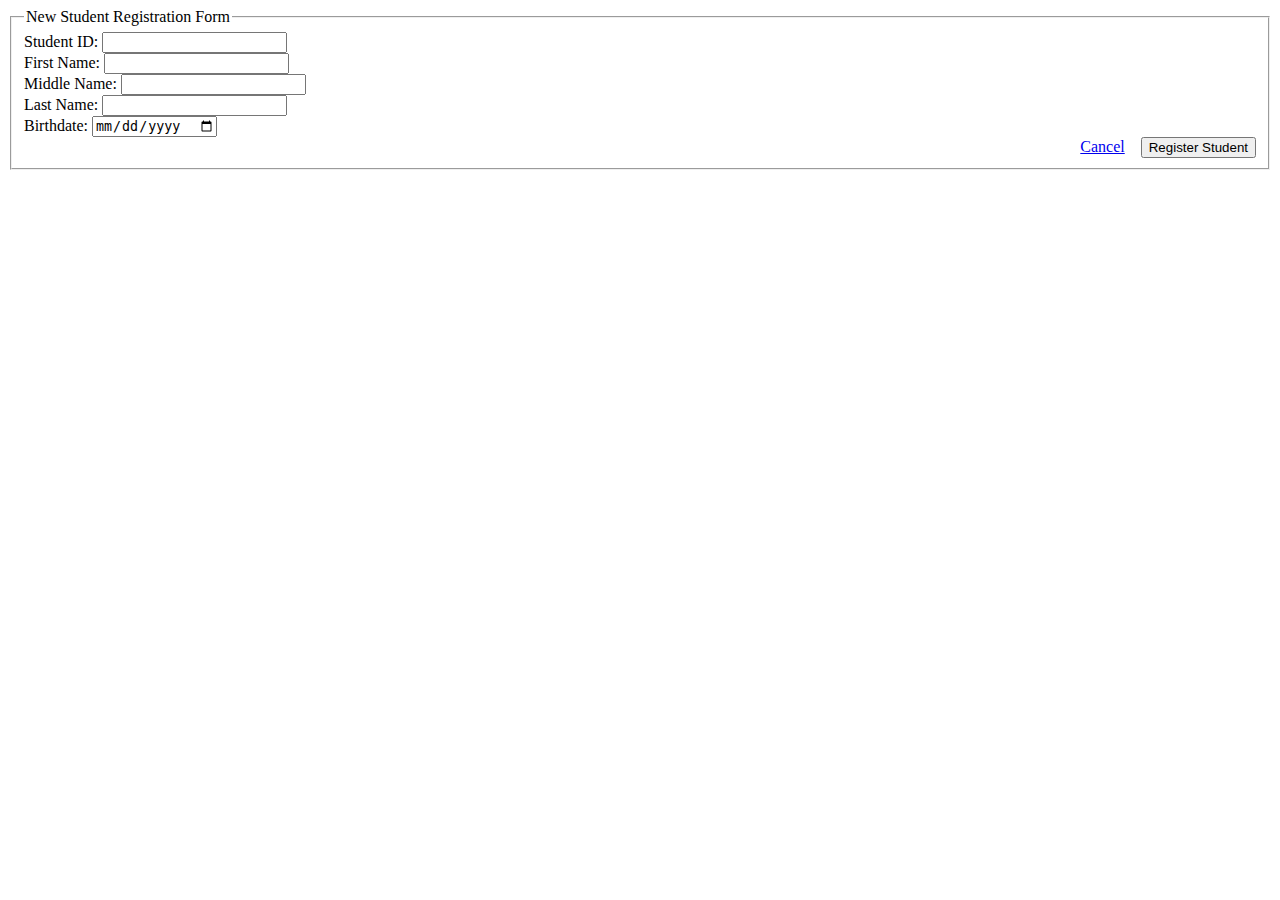
<file: src/main/resources/templates/student/new.html>
<!DOCTYPE html>
<html lang="en" xmlns:th="http://www.thymeleaf.org"
      xmlns:layout="http://www.ultraq.net.nz/thymeleaf/layout"
      layout:decorate="~{masterlayout}">
<head>
    <link rel="stylesheet" type="text/css" th:href="@{/css/homepage/index.css}" />
    <title>CRUDLAB - NEW STUDENT REGISTRATION</title>
</head>
<body>
    <th:block layout:fragment="content">
        <form id="studentRegistrationForm" method="post" action="/crudlab/student/new" th:object="${newStudent}">
            <fieldset>
                <legend>New Student Registration Form</legend>


                <div class="form-group">
                    <label for="studentIdField">Student ID:</label>
                    <span th:if="${#fields.hasErrors('studentId')}" th:errors="*{studentId}" class="alert alert-danger"></span>
                    <input id="studentIdField" name="studentIdField" type="text" class="form-control" th:field="*{studentId}"/>
                </div>

                <div class="form-group">
                    <label for="firstNameField">First Name:</label>
                    <span th:if="${#fields.hasErrors('person.firstName')}" th:errors="*{person.firstName}" class="alert alert-danger"></span>
                    <input id="firstNameField" name="firstNameField" type="text" class="form-control" th:field="*{person.firstName}"/>
                </div>

                <div class="form-group">
                    <label for="middleNameField">Middle Name:</label>
                    <input id="middleNameField" name="middleNameField" type="text" class="form-control" th:field="*{person.middleName}"/>
                </div>

                <div class="form-group">
                    <label for="lastNameField">Last Name:</label>
                    <span th:if="${#fields.hasErrors('person.lastName')}" th:errors="*{person.lastName}" class="alert alert-danger"></span>
                    <input id="lastNameField" name="lastNameField" type="text" class="form-control" th:field="*{person.lastName}"/>
                </div>

                <div class="form-group">
                    <label for="birthdateField">Birthdate:</label>
                    <span th:if="${#fields.hasErrors('person.birthdate')}" th:errors="*{person.birthdate}" class="alert alert-danger"></span>
                    <input id="birthdateField" name="birthdateField" class="form-control" type="date" th:field="*{person.birthdate}"/>
                </div>

                <div style="float:right">
                    <a href="/crudlab/students" class="btn btn-warning">Cancel</a>&nbsp;&nbsp;&nbsp;
                    <button id="btnSubmit" type="submit" class="btn btn-success">Register Student</button>
                </div>

            </fieldset>

        </form>
    </th:block>

    <th:block layout:fragment="footer"></th:block>

</body>
</html>
</file>
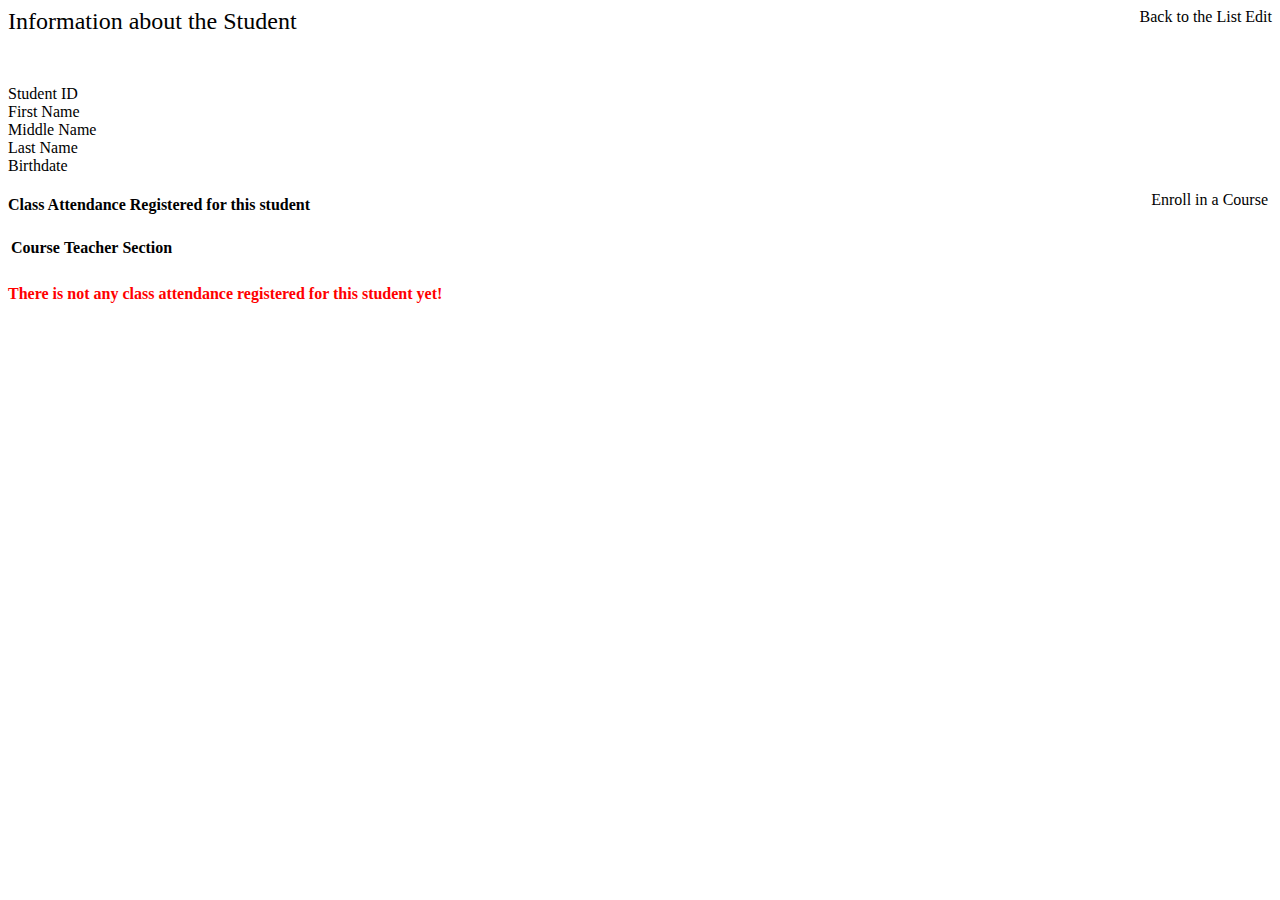
<file: src/main/resources/templates/student/view.html>
<!DOCTYPE html>
<html lang="en" xmlns:th="http://www.thymeleaf.org"
      xmlns:layout="http://www.ultraq.net.nz/thymeleaf/layout"
      layout:decorate="~{masterlayout}">
<head>
    <link rel="stylesheet" type="text/css" th:href="@{/css/homepage/index.css}"/>
    <title>CRUDLAB - STUDENT VIEW INFORMATION</title>
</head>
<body>
<th:block layout:fragment="content">
    <form id="viewStudentInformationForm" th:object="${viewingStudent}">
        <div>
            <span style="font-size: 1.5em">Information about the Student</span>
            <span style="float: right">
                <a class="btn btn-primary" th:href="@{'/crudlab/students'}">Back to the List</a>
                <a class="btn btn-secondary" th:href="@{'/crudlab/student/edit/'+${viewingStudent.id}}">Edit</a>
            </span>
        </div>

        <p>&nbsp;</p>

        <dl class="row">
            <dt class="col-sm-2">Student ID</dt>
            <dd class="col-sm-10" th:text="${viewingStudent.studentId}"></dd>

            <dt class="col-sm-2">First Name</dt>
            <dd class="col-sm-10" th:text="${viewingStudent.person.firstName}"></dd>

            <dt class="col-sm-2">Middle Name</dt>
            <dd class="col-sm-10" th:text="${viewingStudent.person.middleName}"></dd>

            <dt class="col-sm-2">Last Name</dt>
            <dd class="col-sm-10" th:text="${viewingStudent.person.lastName}"></dd>

            <dt class="col-sm-2">Birthdate</dt>
            <dd class="col-sm-10" th:text="${viewingStudent.person.birthdate}"></dd>
        </dl>

        <span style="float: right">
            <a th:href="@{'/crudlab/student-course-assignament/new/'+${viewingStudent.id}}" class="btn btn-secondary">Enroll in a Course</a>&nbsp;
        </span>

        <div th:if="${viewingStudent.attendances!=null&&viewingStudent.attendances.size()>0}">
            <h4 style="alignment: center">Class Attendance Registered for this student</h4>
            <table class="table table-striped">
                <thead>
                <tr>
                    <th scope="col">Course</th>
                    <th scope="col">Teacher</th>
                    <th scope="col">Section</th>
                </tr>
                </thead>
                <tbody>
                <tr th:each="a : ${viewingStudent.attendances}">
                    <td th:text="${a.courseOffer.course.cod}+'-'+${a.courseOffer.course.name}"></td>
                    <td th:text="${a.courseOffer.faculty.person.firstName}+' '+${a.courseOffer.faculty.person.lastName}"></td>
                    <td th:text="${a.courseOffer.section}"></td>
                </tr>
                </tbody>
            </table>
        </div>

        <div th:if="${viewingStudent.attendances==null||viewingStudent.attendances.size()==0}">
            <h4 style="color:red">There is not any class attendance registered for this student yet!</h4>
        </div>

    </form>
</th:block>

<th:block layout:fragment="footer"></th:block>

</body>
</html>
</file>
